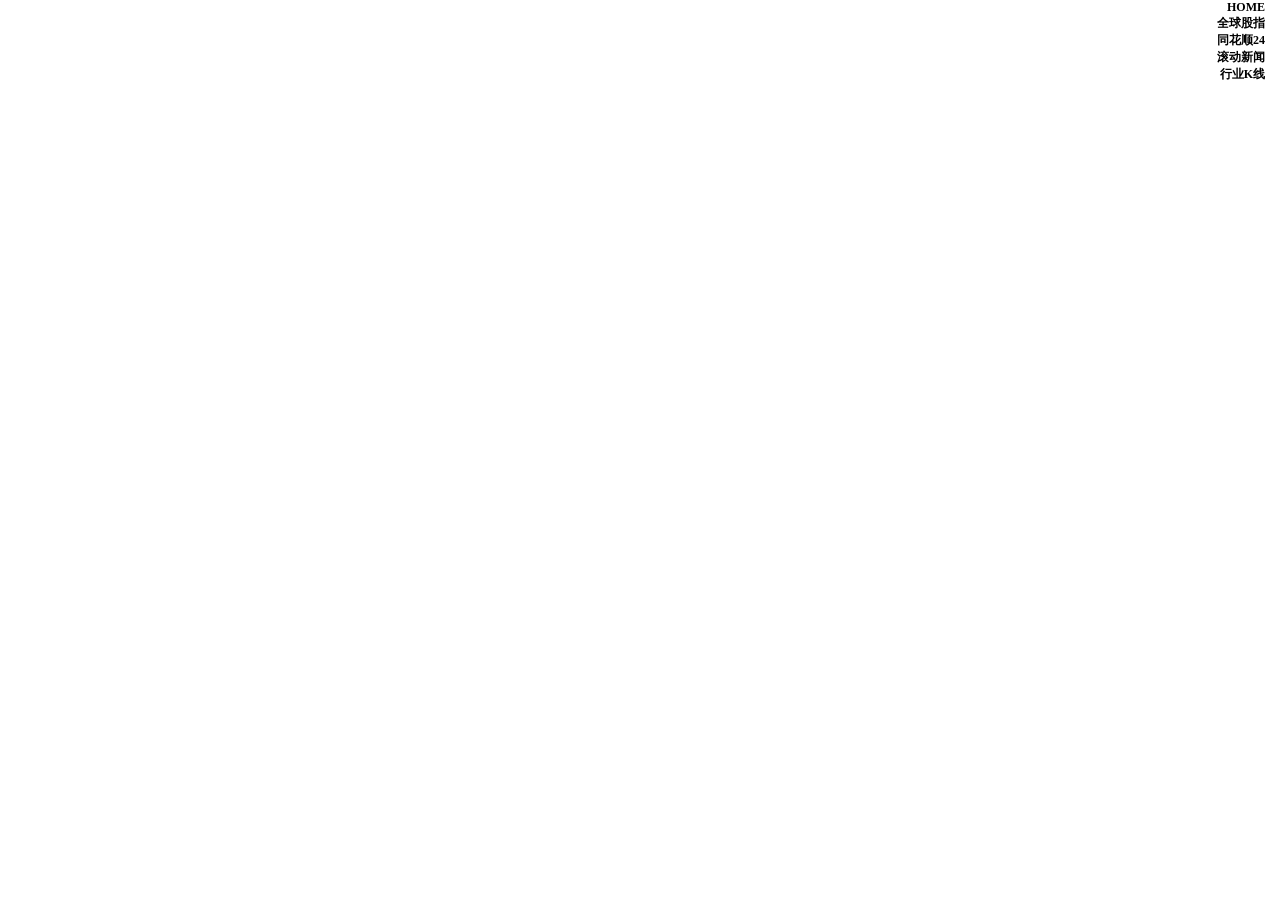
<file: 163/index.html>
<!DOCTYPE html>
<html>
<head>
<title>LIST</title>
<meta http-equiv="Content-Type" content="text/html; charset=UTF-8"/>
<META HTTP-EQUIV="EXPIRES" CONTENT="0">
<link rel="stylesheet" href="neo_comm.css"/>
<script type="text/javascript" src="163.js"></script>
<script type="text/javascript" src="bk.js"></script>
<script type="text/javascript" src="stock.js"></script>
<script type="text/javascript">
var today  = new Date().toLocaleDateString('sq-AL', {year: '2-digit', month: '2-digit', day: '2-digit' }).replace(/[^\w\-]/g, '');

var stock_list=[],the_table;//Object.keys(json_dict);
var timerHandler;
window.onload = function () {
    var sort_by_value = [];
    for (var key in json_dict) {
        var tmp = {};
        tmp['value'] = json_dict[key]['bankuai']+key;
        tmp['key']  = key;
        sort_by_value.push(tmp);
    }
    sort_by_value.sort(function(a, b){
        if (a.value > b.value) return -1;
        if (a.value <= b.value) return 1;
        return 0;
    });
    for (var iii=0;iii<sort_by_value.length;iii++) {
        stock_list.push(sort_by_value[iii].key);
    }
  var url = '/collect.json';
  the_table = document.getElementById("the_table");

  function fill_the_table() {
    //for (var iii=0; iii<stock_list.length;iii+=100) {
    stock_info_from_163(url,the_table,stock_list, false);
  }

  fill_the_table();
  timerHandler = setInterval(fill_the_table,10000);

    window.onfocus = function () {
        fill_the_table();
        clearInterval(timerHandler);
        timerHandler = setInterval(fill_the_table,10000);
        console.log("window.onfocus");
    };
    window.onblur = function () {
        clearInterval(timerHandler);
        console.log("window.onblur");
    };
};

</script>
</head>
<body>
<div class="top-right" id="top_right">
    <div><a href='https://qin-neo.github.io' target='_blank'>HOME</a></div>
    <div><a href='http://gu.sina.cn/m/#/global/primary'>全球股指</a></div>
    <div><a href='http://news.10jqka.com.cn/realtimenews.html' target='_blank'>同花顺24</a></div>
    <div><a href='http://finance.sina.com.cn/roll/' target='_blank'>滚动新闻</a></div>
    <div><a href='https://qin-neo.github.io/bk.html' target='_blank'>行业K线</a></div>
</div>
<table id="the_table"></table>
</body>
</html>
</file>
<file: 163/neo_comm.css>
@charset 'utf-8';
table {
  border-collapse:collapse;
  margin-bottom: 5px;
  font-size:11px;
  text-align:left;
  font-family:Courier New;
}
td,th {border:1px solid #aaa;}
textarea {
  height:400px;
  width:400px;
  text-align:left;
  word-break:all;
}
a { text-decoration:none;color:inherit;}
.hid-div {display:none;position:absolute;width:auto;height:auto;text-align:left;background-color:#fff;color:blue;}
.down-right,.down-right-right,.down-right-bottom{position:fixed;bottom:0px;right:0px;z-index:99999;background-color:#fff;}
.down-right-right{right:530px;}
.down-right-bottom{bottom:280px;}
.top-right{position:fixed;top:0px;right:15px;text-align:right;font-weight:bold;font-size:12px;z-index:99999;width:auto;height:auto;}
.top-right div{width:auto;height:auto;text-align:right;}

.stock-list-tr td {text-align:right;}
.stock-list-tr {background-color:white;}
.stock-list-tr:hover{background-color:#ff0;}
.stock-list-tr-group td {text-align:right;}
.stock-list-tr-group {background-color:#ccc;}
.stock-list-tr-group:hover{background-color:#ff0;}
</file>
<file: qq/neo_comm.css>
@charset 'utf-8';
table {
  border-collapse:collapse;
  margin-bottom: 5px;
  font-size:11px;
  text-align:left;
  font-family:Courier New;
}
td,th {border:1px solid #aaa;}
textarea {
  height:400px;
  width:400px;
  text-align:left;
  word-break:all;
}
a { text-decoration:none;color:inherit;}
.hid-div {display:none;position:absolute;width:auto;height:auto;text-align:left;background-color:#fff;color:blue;}
.down-right,.down-right-right,.down-right-bottom{position:fixed;bottom:0px;right:0px;z-index:99999;background-color:#fff;}
.down-right-right{right:530px;}
.down-right-bottom{bottom:280px;}
.top-right{position:fixed;top:0px;right:15px;text-align:right;font-weight:bold;font-size:12px;z-index:99999;width:auto;height:auto;}
.top-right div{width:auto;height:auto;text-align:right;}

.stock-list-tr td {text-align:right;}
.stock-list-tr {background-color:white;}
.stock-list-tr:hover{background-color:#ff0;}
.stock-list-tr-group td {text-align:right;}
.stock-list-tr-group {background-color:#ccc;}
.stock-list-tr-group:hover{background-color:#ff0;}
</file>
